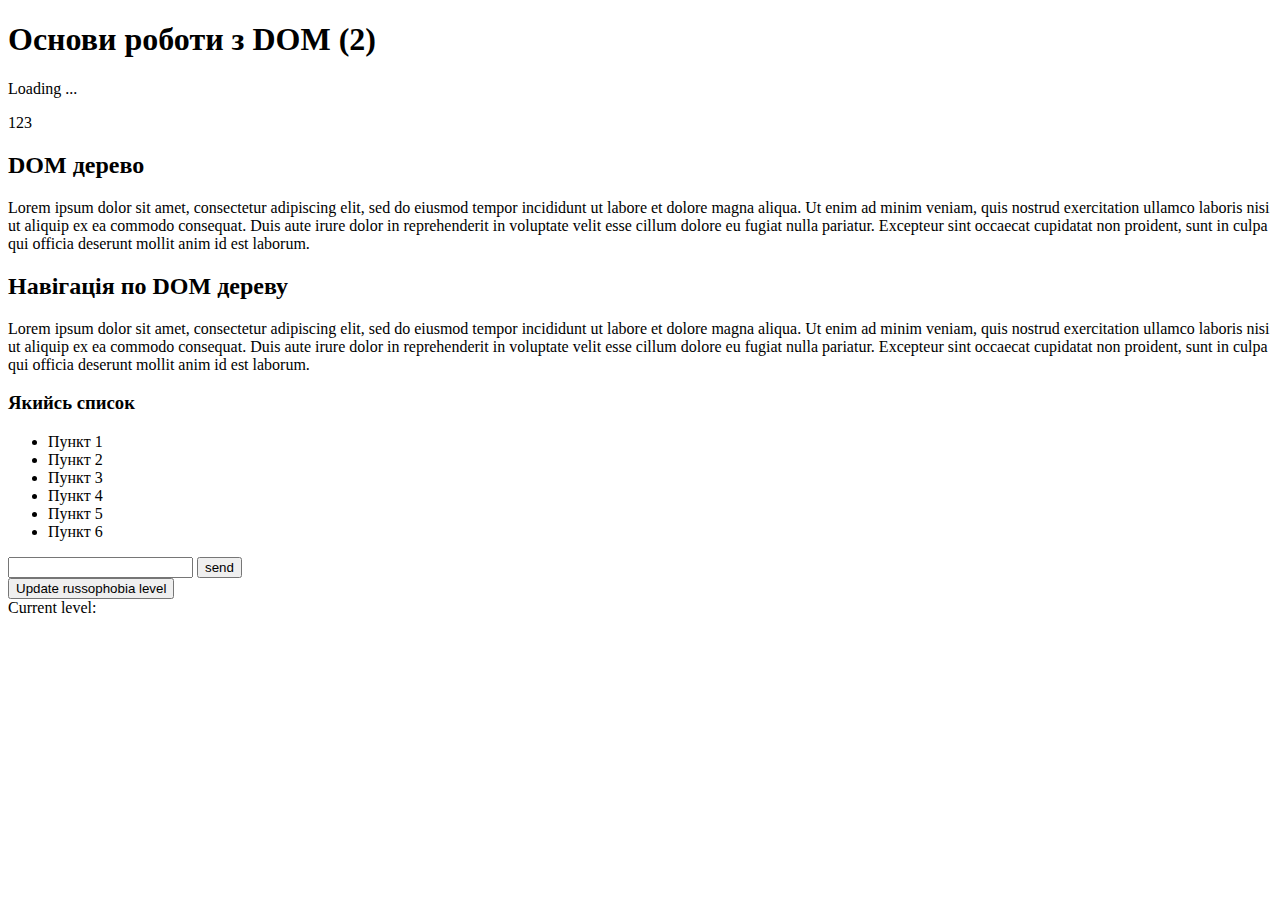
<file: hw-4/hw-4.1/index.html>
<!DOCTYPE html>
<html lang="en">
<head>
    <meta charset="UTF-8">
    <meta http-equiv="X-UA-Compatible" content="IE=edge">
    <meta name="viewport" content="width=device-width, initial-scale=1.0">
    <title>Document</title>

</head>
<body>

    <h1>Основи роботи з DOM (2)</h1>
		<section class='first-section'>
            <p data-status="pending" data-process="10">
                Loading
                <span>...</span>
            </p>
            <div id="test">123</div>
			<!-- якийсь коментар -->
			<h2>DOM дерево</h2>
			<p>Lorem ipsum dolor sit amet, consectetur adipiscing elit, sed do eiusmod tempor incididunt ut labore et dolore magna aliqua. Ut enim ad minim veniam, quis nostrud exercitation ullamco laboris nisi ut aliquip ex ea commodo consequat. Duis aute irure dolor in reprehenderit in voluptate velit esse cillum dolore eu fugiat nulla pariatur. Excepteur sint occaecat cupidatat non proident, sunt in culpa qui officia deserunt mollit anim id est laborum.</p>
		</section>
		<div class="second-section">
			<h2 id="header-two">Навігація по DOM дереву</h2>
			<p class="text">Lorem ipsum dolor sit amet, consectetur adipiscing elit, sed do eiusmod tempor incididunt ut labore et dolore magna aliqua. Ut enim ad minim veniam, quis nostrud exercitation ullamco laboris nisi ut aliquip ex ea commodo consequat. Duis aute irure dolor in reprehenderit in voluptate velit esse cillum dolore eu fugiat nulla pariatur. Excepteur sint occaecat cupidatat non proident, sunt in culpa qui officia deserunt mollit anim id est laborum.</p>
			<h3>Якийсь список</h3>
			<ul>
			    <li class="text">Пункт 1</li>
			    <li>Пункт 2</li>
			    <li>Пункт 3</li>
			    <li class="text">Пункт 4</li>
			    <li>Пункт 5</li>
			    <li class="text">Пункт 6</li>
		  	</ul>

              <form>
                <input name="email" type="text">
                <button>send</button>
            </form>

              <button class="red-btn">Update russophobia level</button>
              <div class="hatred-level-block">
                  <label class="hatred-level-label">Current level:</label>
                  <span class="hatred-level-counter">

                  </span>
              </div>
		</div>
    
    <script src="index.js"></script>
</body>
</html>
</file>
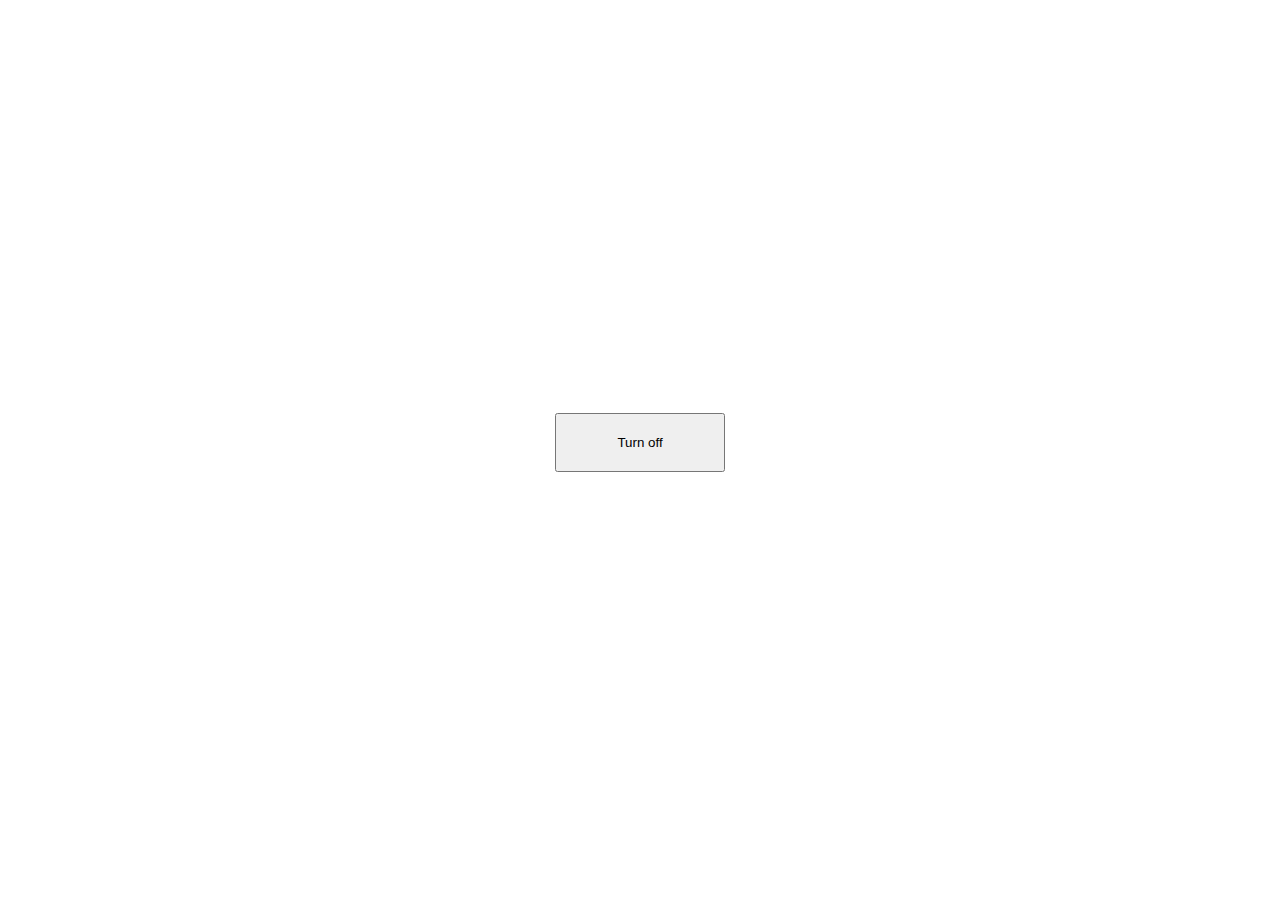
<file: hw-4/hw-4.2/index.html>
<!DOCTYPE html>
<html lang="en">
<head>
    <meta charset="UTF-8">
    <meta http-equiv="X-UA-Compatible" content="IE=edge">
    <meta name="viewport" content="width=device-width, initial-scale=1.0">
    <title>Document</title>
    <link rel="stylesheet" href="style.css">
</head>
<body>
    <div class="container">
        <button id="button" class="btn">
            <span>Turn off</span>
        </button>
        <p id="last-turn-off"></p>

    </div>
    <script src="index.js"></script>
</body>
</html>
</file>
<file: hw-4/hw-4.2/style.css>
.container{
    display: flex;
    flex-direction: column;
    justify-content: center;
    align-items: center;
    height: 100vh;
}
.dark {
    background-color: black;
    color: #fff;
}
.btn {
    padding: 20px 60px;
}
</file>
